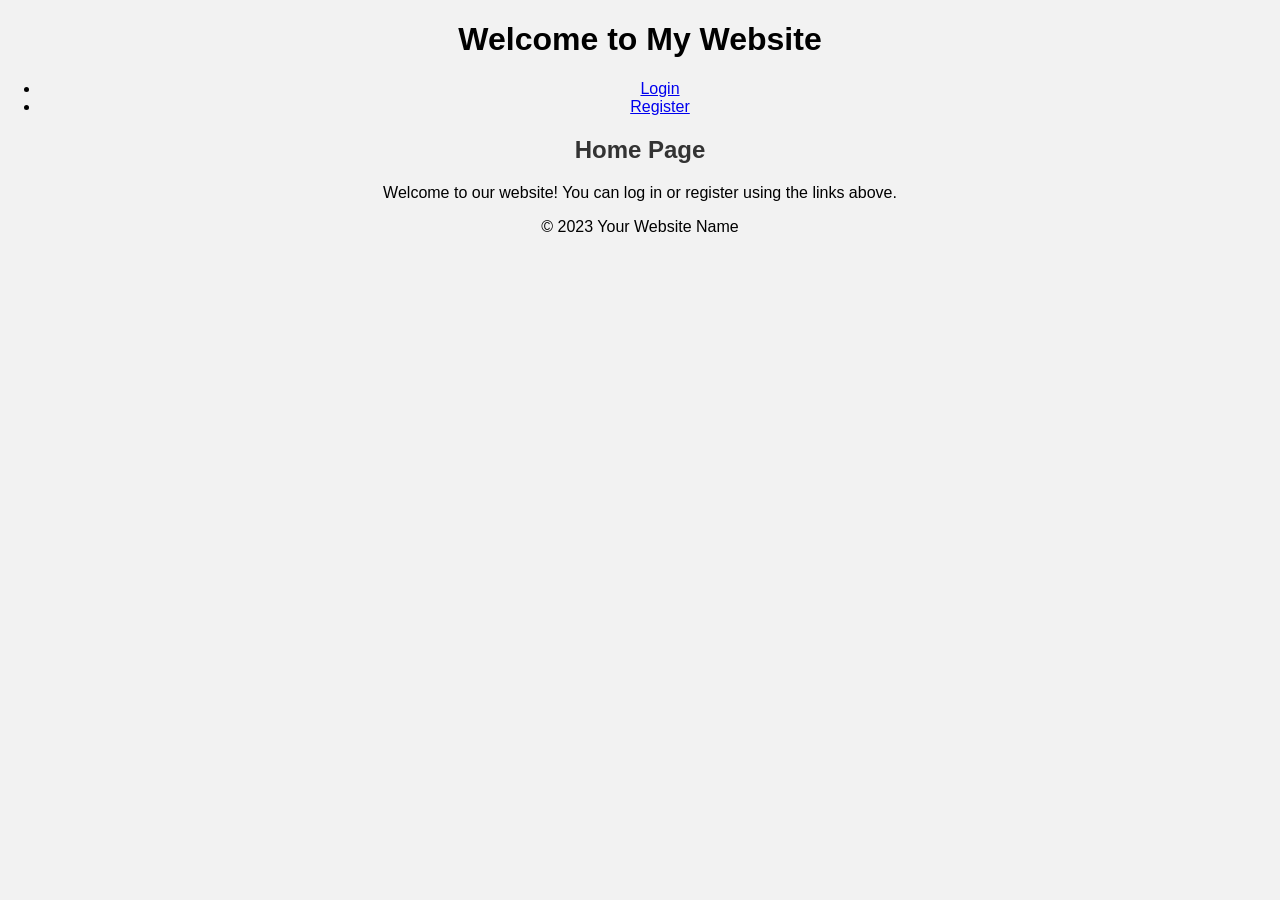
<file: index.html>
<!DOCTYPE html>
<html>
<head>
    <title>Home Page</title>
    <link rel="stylesheet" type="text/css" href="styles.css"> <!-- Link to your CSS file -->
</head>
<body>
    <header>
        <h1>Welcome to My Website</h1>
    </header>

    <nav>
        <ul>
            <li><a href="login.html">Login</a></li>
            <li><a href="register.html">Register</a></li>
        </ul>
    </nav>

    <main>
        <section>
            <h2>Home Page</h2>
            <p>Welcome to our website! You can log in or register using the links above.</p>
        </section>
    </main>

    <footer>
        <p>&copy; 2023 Your Website Name</p>
    </footer>
</body>
</html>
</file>
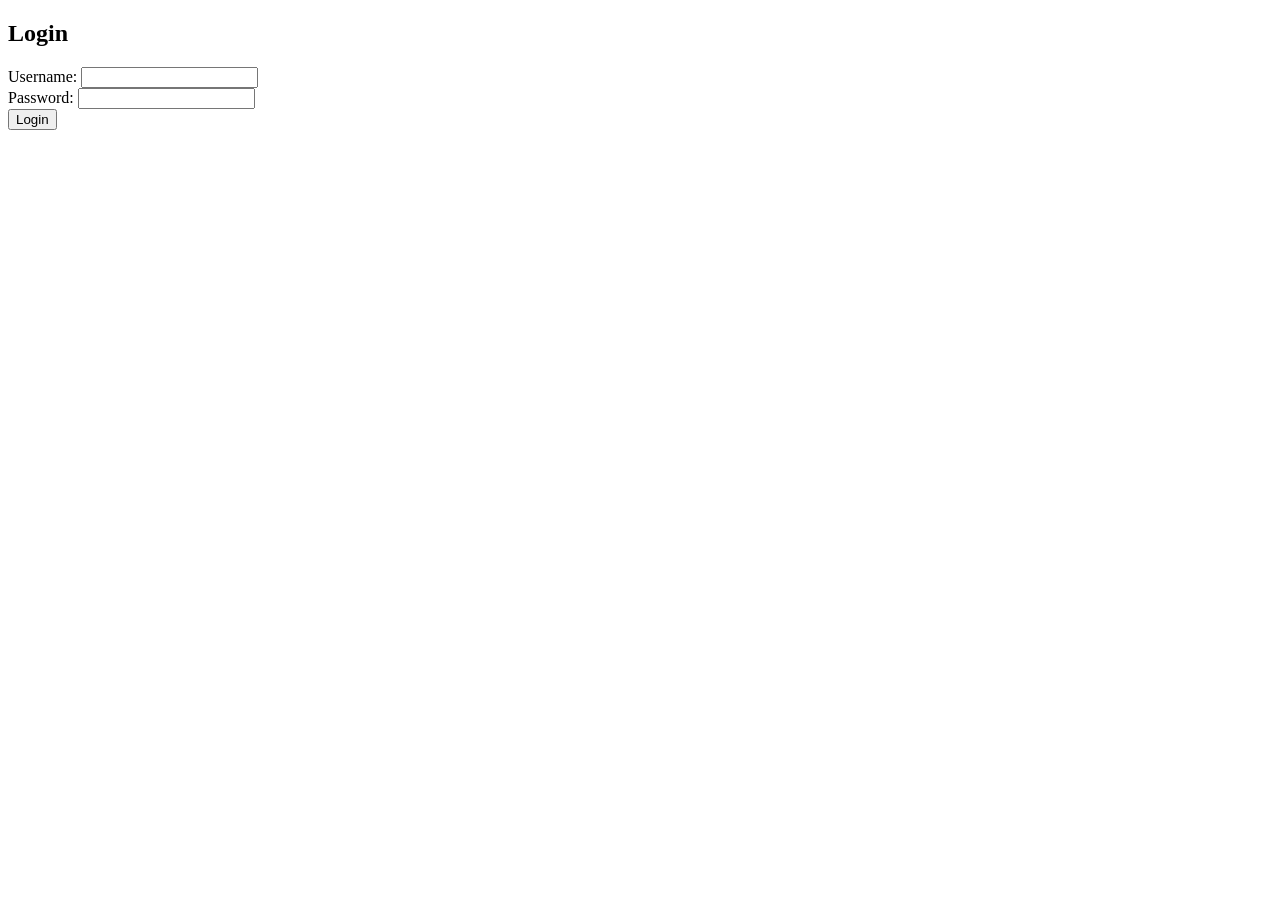
<file: login.html>
<!DOCTYPE html>
<html>
<head>
    <title>Login Page</title>
</head>
<body>
    <h2>Login</h2>
    <form action="process_login.php" method="post">
        <div>
            <label for="username">Username:</label>
            <input type="text" id="username" name="username" required>
        </div>
        <div>
            <label for="password">Password:</label>
            <input type="password" id="password" name="password" required>
        </div>
        <div>
            <input type="submit" value="Login">
        </div>
    </form>
</body>
</html>
</file>
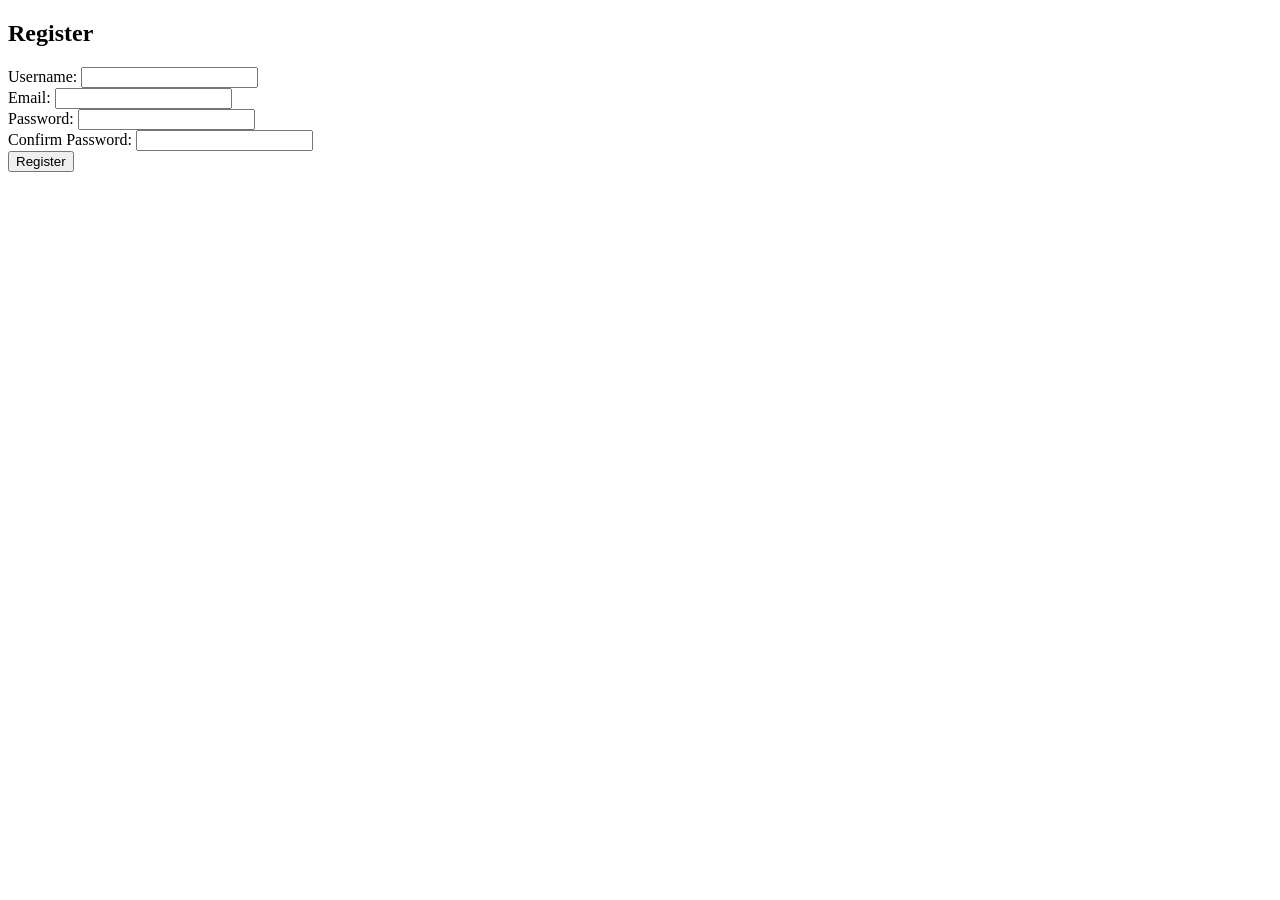
<file: register.html>
<!DOCTYPE html>
<html>
<head>
    <title>Registration Page</title>
</head>
<body>
    <h2>Register</h2>
    <form action="process_registration.php" method="post">
        <div>
            <label for="username">Username:</label>
            <input type="text" id="username" name="username" required>
        </div>
        <div>
            <label for="email">Email:</label>
            <input type="email" id="email" name="email" required>
        </div>
        <div>
            <label for="password">Password:</label>
            <input type="password" id="password" name="password" required>
        </div>
        <div>
            <label for="confirm_password">Confirm Password:</label>
            <input type="password" id="confirm_password" name="confirm_password" required>
        </div>
        <div>
            <input type="submit" value="Register">
        </div>
    </form>
</body>
</html>
</file>
<file: styles.css>
/* Basic styling for the login and registration pages */

body {
    font-family: Arial, sans-serif;
    background-color: #f2f2f2;
    margin: 0;
    padding: 0;
    text-align: center;
}

h2 {
    color: #333;
}

form {
    background-color: #fff;
    border: 1px solid #ccc;
    padding: 20px;
    max-width: 400px;
    margin: 0 auto;
    box-shadow: 0 2px 4px rgba(0, 0, 0, 0.1);
}

div {
    margin-bottom: 15px;
}

label {
    display: block;
    font-weight: bold;
    margin-bottom: 5px;
}

input[type="text"],
input[type="email"],
input[type="password"] {
    width: 100%;
    padding: 10px;
    border: 1px solid #ccc;
    border-radius: 4px;
}

input[type="submit"] {
    background-color: #333;
    color: #fff;
    padding: 10px 20px;
    border: none;
    border-radius: 4px;
    cursor: pointer;
    font-weight: bold;
}

input[type="submit"]:hover {
    background-color: #555;
}
</file>
